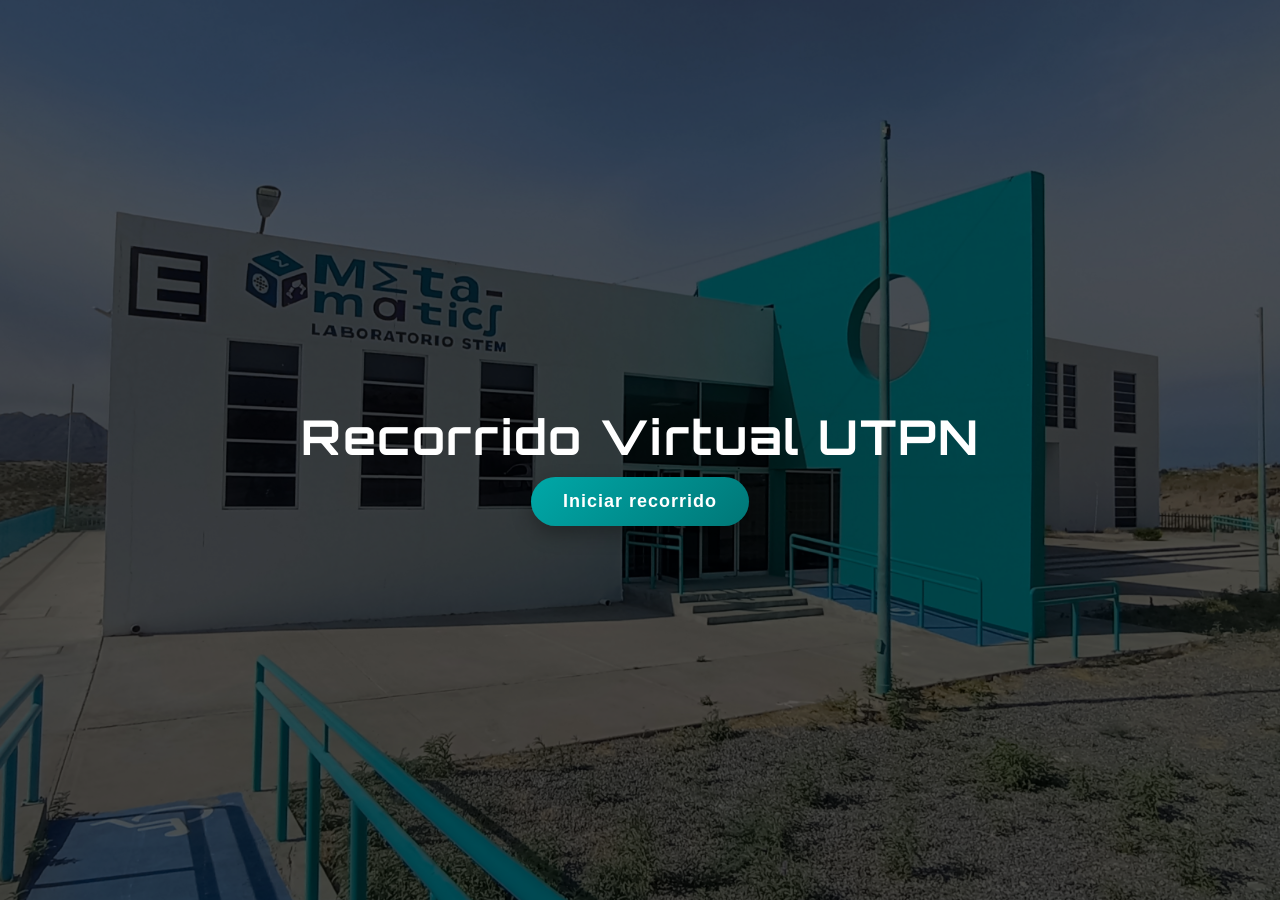
<file: index.html>
<!DOCTYPE html>
<html lang="es">
<head>
<meta charset="UTF-8">
<title>Inicio</title>

<link href="https://fonts.googleapis.com/css2?family=Poppins:wght@300;500;700&display=swap" rel="stylesheet">
<link href="https://fonts.googleapis.com/css2?family=Orbitron:wght@400;600&display=swap" rel="stylesheet">

<link rel="stylesheet" href="inicio.css">
</head>

<body>

<div class="overlay">
  <h1>Recorrido Virtual UTPN</h1>
  <button onclick="iniciar()">Iniciar recorrido</button>
</div>

<script>
function iniciar(){
  window.location.href = "vr.html";
}
</script>

</body>
</html>
</file>
<file: inicio.css>
body{
  margin:0;
  height:100vh;

  background-image: url("images/edificio.jpg");
  background-size: cover;
  background-position: center;
  background-repeat: no-repeat;

  font-family: 'Poppins', sans-serif;
}

.overlay{
  width:100%;
  height:100%;
  background: rgba(0,0,0,0.65);

  display:flex;
  flex-direction:column;
  justify-content:center;
  align-items:center;
  color:white;

  animation: fadeIn 1.2s ease;
}

h1{
  font-family: 'Orbitron', sans-serif;
  font-size:48px;
  letter-spacing:2px;
  margin-bottom:10px;
}


button{
  padding:14px 32px;
  font-size:18px;
  border:none;
  border-radius:30px;
  background: linear-gradient(135deg, #00A8A8, #007777);
  color:white;
  cursor:pointer;
  transition: all 0.3s ease;
  box-shadow: 0 8px 20px rgba(0,0,0,0.3);
  letter-spacing:1px;
  font-weight:bold;
}

button:hover{
  transform: translateY(-3px) scale(1.05);
  box-shadow: 0 12px 25px rgba(0,0,0,0.4);
}

button:active{
  transform: scale(0.97);
}

@keyframes fadeIn{
  from{ opacity:0; }
  to{ opacity:1; }
}
</file>
